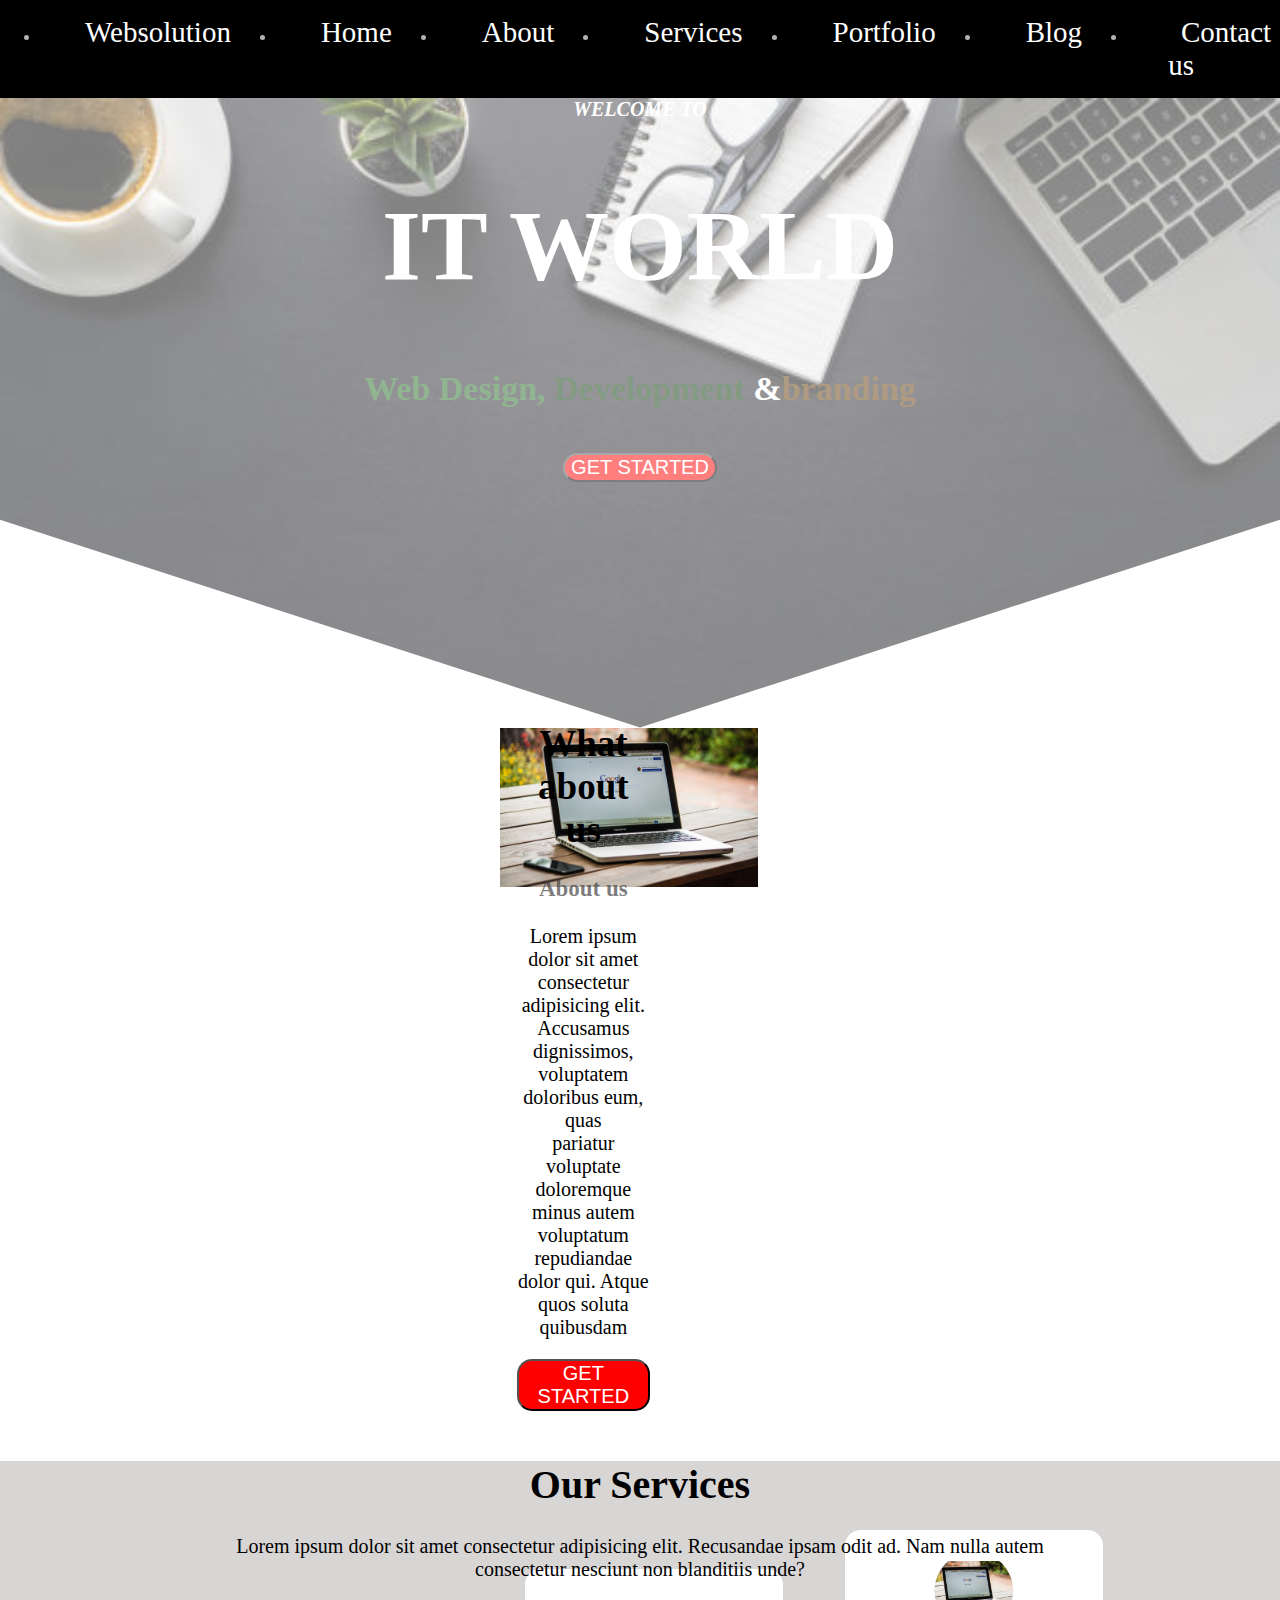
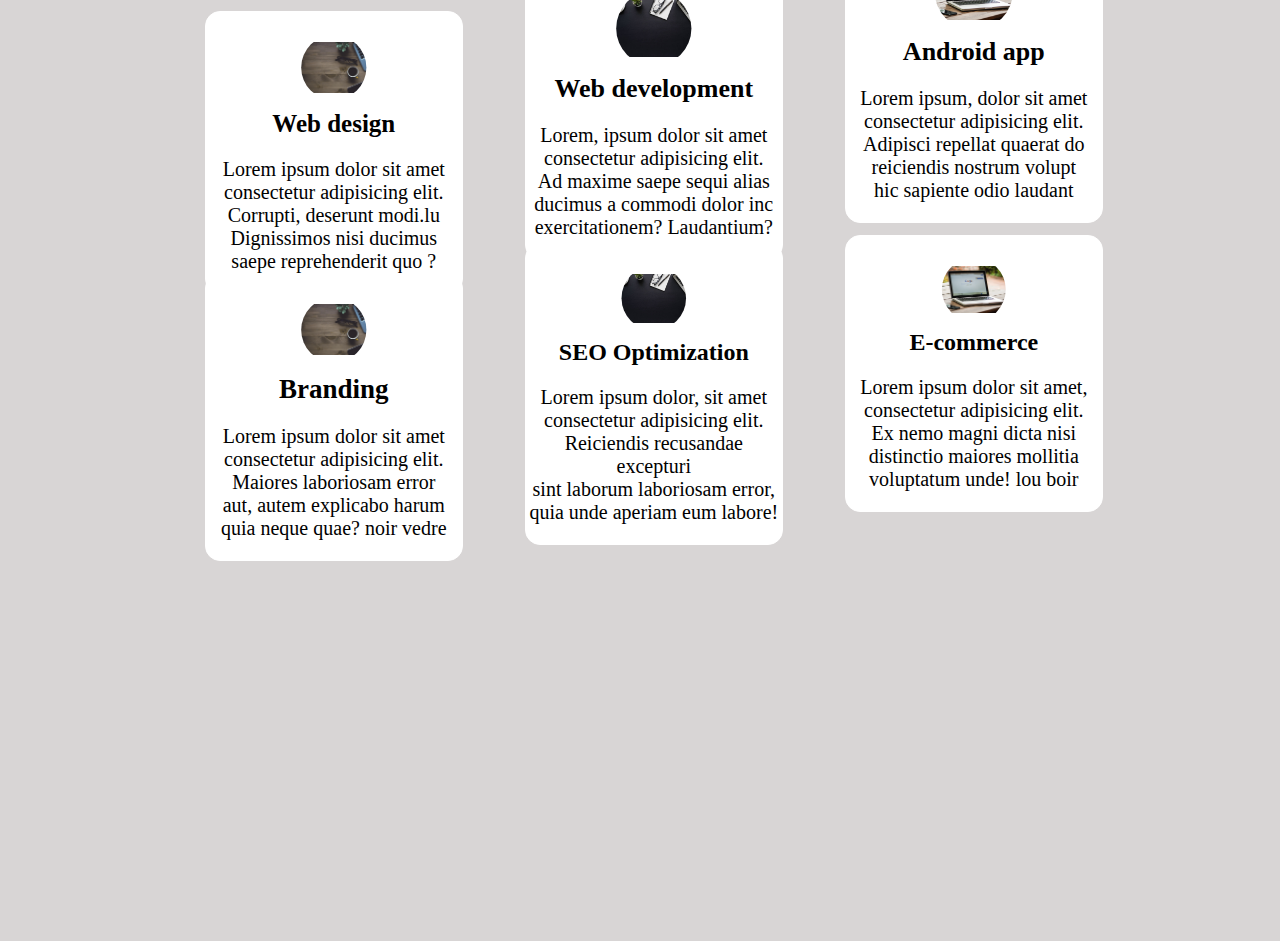
<file: index.html>
<html lang="en">
<head>
    <meta charset="UTF-8">
    <meta name="viewport" content="width=device-width, initial-scale=1.0">
    <title>Document</title>
  
    <link rel="stylesheet" href="style.css">
       <style>
        body{
            background: white;
            margin: 0;
            padding: 0;
            box-sizing: border-box;

        }
        .big{
            display: flex;
            justify-content: space evenly;
            background-color: black;
            text-align: center;
        }
        .big ul{
            color: rgba(242, 237, 237, 0.753);
            justify-content: space-between;
            display: flex;
            padding-left:40px
        }
        .big a{
            color: white;
            text-decoration: none;
            padding: 45px;
            font-size: 29px;
            justify-content: center;
        }
      
        .big2{
            background-color: black;
            clip-path: polygon(0 0, 51% 0, 100% 0, 100% 94%, 50% 100%, 0 94%);
        }
        .head6{
            font-size: 20px;
            font-style:italic;
        }
        .head1{
            font-size: 100px;
        }
        .head4{
            font-size: 34px;
            color: white;
        }
        .s1{
            color: rgb(36, 110, 36);
        }   
        .s2{
            color: rgb(8, 58, 8);
        }  
        .s3{
            color: rgb(98, 57, 6);
        }
        .but{
            background-color: red;
            font-size: 20px;
            color: white;
            border-radius: 15px;
        }
        .big3{
            background-image: url(./images/pic3.jpg);
            height: 70%;
            clip-path: polygon(0 0, 51% 0, 100% 0, 100% 67%, 50% 100%, 0 67%);
            opacity: 0.5;
            background-color: black;
            background-repeat: no-repeat;
            background-size: cover;
            text-align: center;
            /* margin-top: -50px; */
            z-index: 1;
            color: white;
            margin-top: -47px;
        }
        .img2{
            width: 50%;
        }
    </style>
</head>
<body>
    <nav>
        <div class="menu-border">
            <div class="menu_bar">
                <div class="bar"></div>
            </div>
        </div>
        <div class="big">
            <div class="mobile-nav">

           
            <ul>
                <li><a href="">Websolution</a></li>
                <li><a href="">Home</a></li>
                <!-- <li><a href="">.</a></li> -->
                <li><a href="">About</a></li>
                <!-- <li><a href="">.</a></li> -->
                <li><a href="">Services</a></li>
                <!-- <li><a href="">.</a></li> -->
                <li><a href="">Portfolio</a></li>
                <!-- <li><a href="">.</a></li> -->
                <li><a href="">Blog</a></li>
                <!-- <li><a href="">.</a></li> -->
                <li><a href="">Contact us</a></li>
            </ul>
        </div>
        </div>
    </nav>
   
    
    <div class="big3"> 
        <h6 class="head6">WELCOME TO</h6>
    <H1 class="head1">IT WORLD</H1>
    <h4 class="head4"><span class="s1">Web Design,</span><span class="s2"> Development</span>
         &<span class="s3">branding</span></h4>
         <button class="but">GET STARTED</button>
    </div>
    
     <div class="par">
        <div>
            <img class="img2" src="./images/pic4.jpg" alt="">
        </div>
        <div class="par2">
            <h1 class="t1">What about us</h1>
            <h3 class="t2">About us</h3>
            <p class="t3">Lorem ipsum dolor sit amet consectetur adipisicing elit. <br>
                 Accusamus dignissimos, voluptatem doloribus eum, quas <br>
                 pariatur voluptate doloremque minus autem voluptatum <br>
                  repudiandae dolor qui. Atque quos soluta quibusdam <br>
               
            </p>
            <button class="but">GET STARTED</button>
        </div>
    </div>
    <div class="par3">
        <div class="par6">
            <h1 class="he3">Our Services</h1>
            <p class="pec">Lorem ipsum dolor sit amet consectetur adipisicing elit. Recusandae ipsam odit ad. Nam nulla autem <br> consectetur nesciunt non blanditiis unde?</p>
        </div>
        <div class="chec">
            <div class="par4">
                 <img class="img3" src="./images/pic2.jpg" alt="">
                <h1 class="he1">Web design</h1>
                <p  class="pec">Lorem ipsum dolor sit amet <br> consectetur adipisicing elit. <br> Corrupti, deserunt modi.lu <br> Dignissimos nisi ducimus  <br> saepe reprehenderit quo ?</p>
            </div>
            <div class="par5">
                <img class="img4" src="./images/pic3.jpg" alt="">
                <h1 class="he2">Web development</h1>
                <p class="pec">Lorem, ipsum dolor sit amet <br> consectetur adipisicing elit. <br> Ad maxime saepe sequi alias <br>ducimus a commodi dolor inc <br>exercitationem? Laudantium?</p>
            </div>
            <div  class="par7">
               <img class="img5" src="./images/pic4.jpg" alt="">
                <h1 class="he4">Android app</h1>
                <p class="pec">Lorem ipsum, dolor sit amet <br> consectetur adipisicing elit. <br> Adipisci repellat quaerat do<br> reiciendis nostrum volupt <br> hic sapiente odio laudant</p>
            </div>
        </div>
        <div>
            <div class="par8">
                <img class="img6" src="./images/pic2.jpg" alt="">
                <h1 class="he5">Branding</h1>
                <p class="pec">Lorem ipsum dolor sit amet <br> consectetur adipisicing elit. <br> Maiores laboriosam error  <br> aut, autem explicabo harum   <br>quia neque quae? noir vedre </p>

            </div>
            <div class="par9">
                <img class="img7" src="./images/pic3.jpg" alt="">
                <h1 class="he6">SEO Optimization</h1>
                <p class="pec">Lorem ipsum dolor, sit amet <br> consectetur adipisicing elit. <br> Reiciendis recusandae excepturi <br> sint laborum laboriosam error, <br> quia unde aperiam eum labore!</p>
            </div>
            <div class="par10">
                <img class="img8" src="./images/pic4.jpg" alt="">
                <h1 class="he6">E-commerce</h1>
                <p class="pec">Lorem ipsum dolor sit amet, <br> consectetur adipisicing elit. <br> Ex nemo magni dicta nisi <br> distinctio maiores mollitia  <br> voluptatum unde! lou boir </p>
            </div>
        </div>
    </div>
     
<div class="mbi">
    <h1>What about us</h1>
    <p>About us</p>
    <p>Lorem ipsum dolor sit amet conse <br>ctetur adipisicing elit. Esse <br> autem explicabo perspiciatis optio <br> inventore consectetur earum, nobis <br> alias libero sequi?</p>
</div>

    
    <script src="./index.js"></script>
</body>
</html>
</file>
<file: style.css>
body{
    background:white;
    margin: 0;
    padding: 0;
    box-sizing: border-box;
}
.big{
    display: flex;
    justify-content: space evenly;
    background-color: black;
    text-align: center;
}
.big ul{
    color: rgba(242, 237, 237, 0.753);
    justify-content: space-between;
    display: flex;
    padding-left:40px;
}
.big a{
    color: white;
    text-decoration: none;
    padding: 45px;
    font-size: 29px;
    justify-content: center;
}

.big2{
    background-color: black;
    clip-path: polygon(0 0, 51% 0, 100% 0, 100% 94%, 50% 100%, 0 94%);
}
.head6{
    font-size: 20px;
    font-style:italic;
}
.head1{
    font-size: 100px;
}
.head4{
    font-size: 34px;
    color: white;
}
.s1{
    color: rgb(36, 110, 36);
}   
.s2{
    color: rgb(8, 58, 8);
}  
.s3{
    color: rgb(98, 57, 6);
}
.but{
    background-color: red;
    font-size: 20px;
    color: white;
    border-radius: 15px;
}
.big3{
    background-image: url(./images/pic3.jpg);
    height: 70%;
    clip-path: polygon(0 0, 51% 0, 100% 0, 100% 67%, 50% 100%, 0 67%);
    /* opacity: 0.9; */
    background-color: black;
    background-repeat: no-repeat;
    background-size: cover;
    text-align: center;
    /* margin-top: -50px; */
    z-index: 1;
    /* color: white; */
    margin-top: -47px;
}
.img2{
    width: 50%;
    margin-left: 500px;
}
.t1{
    font-size: 37px;
}
.t2{
    font-size: 23px;
    color: rgba(60, 58, 58, 0.655);
}
.t3{
    font-size:20px;
}
.par{
 text-align: center;
    display: flex;
}
.par2{
    text-align: center;
    margin-right: 630px;
    margin-top: -30px;
}
.par3{
    background-color:rgb(216, 213, 213);
    height: 120%;
    text-align: center;
}
.img3{
    width: 30%;
    margin-top: 30px;
    clip-path: circle(50% at 50% 50%);
}
.pec{
    font-size: 20px;
}
.he1{
    font-size: 25px;
    font-weight: bold;
}
.par4{
    border: 1px solid white;
    border-radius: 15px;
    width: 20%;
    text-align: center;
    background-color: white;
    margin-left: 16%;
    margin-top: 30px;
    transition: 0.9s;
}
.img4{
 width:35%;
 margin-top: 30px;
 clip-path: circle(50% at 50% 50%);   
}
.he2{
    font-size: 26px ;
}
.par5{
 border: 1px solid white;
 border-radius: 15px;
 width: 20%;
 text-align: center;
 background-color: white;
 margin-left:41%  ;  
 margin-top: -325px; 
 transition: 0.9s;
}
.he3{
    font-size: 40px;
    font-weight: bold;
}
.par6{
    text-align: center;
    margin-top: 50px;

}
.img5{
    width:37%;
    margin-top:30px ;
    clip-path: circle(50% at 50% 50%);
}
.he4{
    font-size:26px ;
    font-weight: bold;
}
.par7{
    border: 1px solid white;
    border-radius: 15px;
    width: 20%;
    text-align: center;
    background-color:white;
    margin-left: 66%;
    margin-top: -330px;
    transition: 0.9s;
}
.img6{
    width: 30%;
    clip-path: circle(50% at 50% 50%);
    margin-top: 30px;
}
.he5{
    font-size: 27px;
    
}
.par4:hover, .par5:hover, .par7:hover{
    transform:translateY(-25px);
    background-color: black;
    color: white;
}
.par8{
    border: 1px solid white;
    border-radius: 15px;
    background-color: white;
    width: 20%;
    text-align: center;
    margin-left: 16%;
    margin-top: 50px;
    transition: 0.9s;
}
.img7{
    width: 30%;
    clip-path: circle(50% at 50% 50%);
    margin-top: 30px;
}
.he6{
    font-size: 24px;
}
.par9{
    border: 1px solid white;
    border-radius: 15px;
    background-color: #fff;
    width: 20%;
    text-align: center;
    margin-left:41%;
    margin-top: -318px;
    transition: 0.9s;
}
.par8:hover, .par9:hover, .par10:hover{
transform: translateY(-25px);
background-color: black;
color: white;
}
.img8{
    width: 30%;
    clip-path: circle(50% at 50% 50%);
    margin-top: 30px;
}
.par10{
    border: 1px solid white;
    border-radius: 15px;
    background-color: white;
    width: 20%;
    text-align: center;
    margin-left: 66%;
    margin-top: -310px;
    transition: 0.9s;
}
.mbi{
    display: none;
}



@media only screen and (max-width:768px){

    .body{
        overflow-x: hidden;
    }
    .big{
        display: grid;
        justify-content: space evenly;
        background-color: black;
        text-align: center;
    }
    .big ul{
        justify-content: space-between;
    display: grid;
    padding-left:40px;
    }
    .big a{
        color:black; 
        text-decoration: none;
       padding: 45%;
        font-size: 29px;
        justify-content: center;
    } 

.par{
  display: grid;
    margin-left: -500px;
}
.img{
    width:8%;
    height: 10vh;

}
.img2{
    width: 80%;
    margin-left:170px ;
}
.par4{
    display: grid;
}
.par5{
    display: grid;
}
.big3{
    background-image: url(./images/pic3.jpg);
    height: 50%;
    width: 101%;
    clip-path: inset(0 0 6% 0);;
    /* opacity: 0.9; */
    background-color: black;
    background-repeat: no-repeat;
    background-size: cover;
    text-align: center;
    /* margin-top: -50px; */
    z-index: 1;
    /* color: white; */
    margin-top: -47px;

}
.menu-border{
    display: flex;
    justify-content: space-between;
    margin-top: 40px;
}
.menu_bar{
    position: relative;
    display: block;
    width: 50px;
    cursor: pointer;
   appearance: none;
   background: none;
   outline: none; 
    border: none;
    margin-top: -35px;
   
}
.menu_bar .bar,
.menu_bar:after,
.menu_bar:before{
    width: 30px;
    content: "";
    display: block;
    height: 2px;
    background-color: black;
    margin: 8px -10px;
    margin-left: 10px;
    margin-top: 5px;
    transition: 0.4s;
    border-radius: 1px;
}
.menu_bar.is-active:before{
    transform:rotate(-45deg) translate(2px, -4px);

}
.menu_bar.is-active:after{
    transform:rotate(45deg) translate(9px, 8px);
    margin-top: -30px;

}
.menu_bar.is-active .bar{
    opacity: 0;
}
.mobile-nav{
    position: fixed;
    top: 0;
    right: -100%;
    width: 65%;
    height: 25vh;
    background-color: aliceblue;
    z-index: 98;
    font-weight: bold;
    opacity:0.9 ;
    transition: right 0.8s ease-in-out;
    margin-top: 85px;
    border-bottom-left-radius:10px ;

}
.mobile-nav.is-active{
    left: 0;
}
.mobile-nav a{
    color: black;
    font-size:15px ;
}
.mobile-nav a:hover {
    color: green;
}
.par{
    margin-top: 10px;
}
.mbi{
margin-top: -500px;
}



}
</file>
